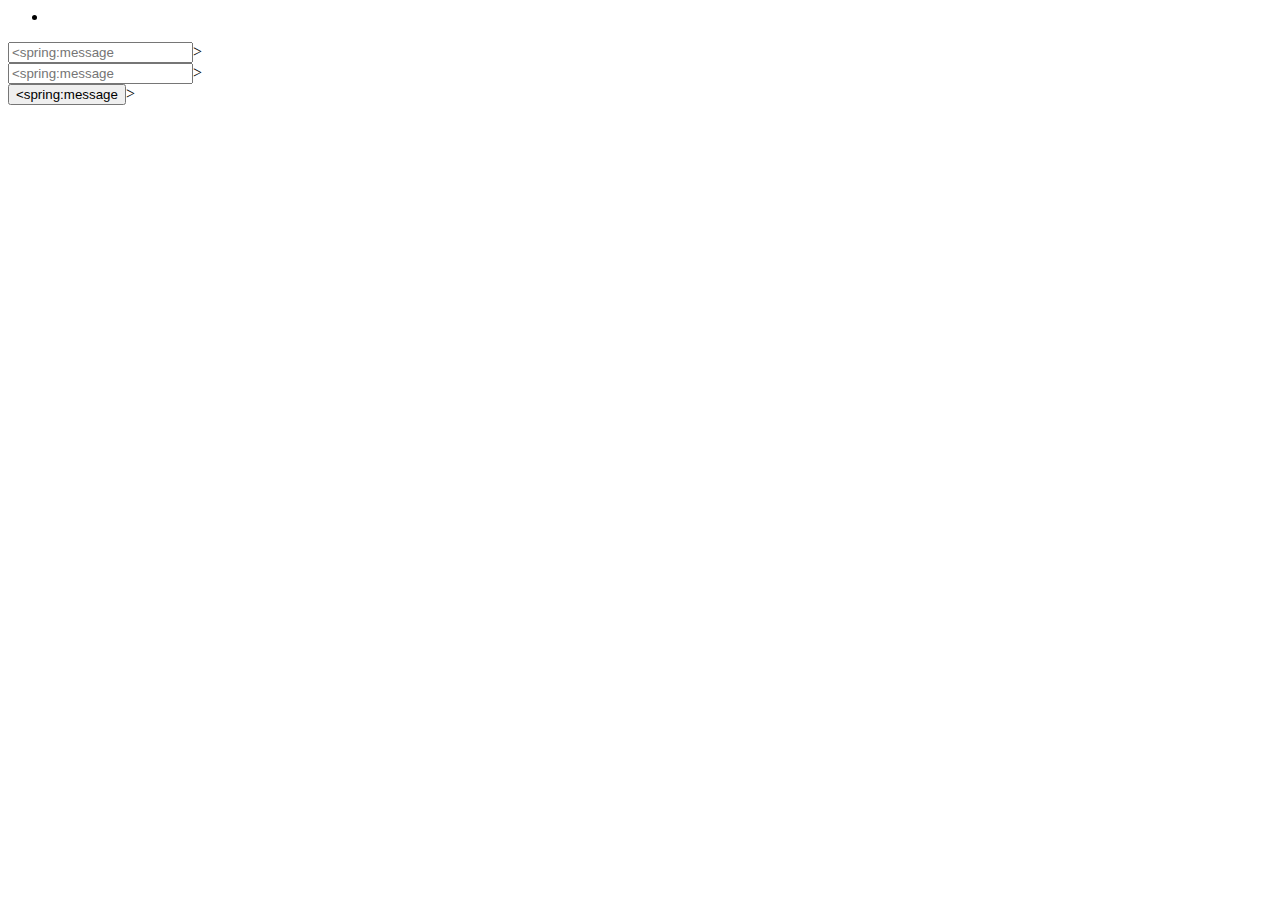
<file: src/main/resources/templates/login.html>
<html xmlns="http://www.w3.org/1999/xhtml"
      xmlns:th="http://www.thymeleaf.org">
<head>
    <title>Login</title>
    <meta http-equiv="Content-Type" content="text/html; charset=UTF-8">
    <meta name="viewport" content="width=device-width, initial-scale=1.0">
</head>
<body>
<nav class="navbar navbar-dark bg-dark navbar-expand-lg">
    <div class="navbar-header">
        <a class="navbar-brand" th:href="@{/}" th:text="#{site.title}"></a>
    </div>
    <div class="navbar-collapse">
        <ul class="navbar-nav mr-auto">
            <li class="nav-item"><a class="nav-link" href="${pageContext.servletContext.contextPath}/registration"><spring:message code="login.button.registration"/></a></li>
        </ul>
    </div>
</nav>
<div class="container">
    <form th:action="@{/login}" method="post">
        <div class="form-group">
            <input class="form-control" type="text" name="username" required placeholder=<spring:message code="login.field.login"/>>
        </div>
        <div class="form-group">
            <input class="form-control" type="password" name="password" required placeholder=<spring:message code="login.field.password"/>>
        </div>
        <div class="form-group text-center">
            <input class="btn btn-primary" type="submit" value=<spring:message code="login.button.signin"/>>
        </div>
    </form>
</div>
</body>
</html>
</file>
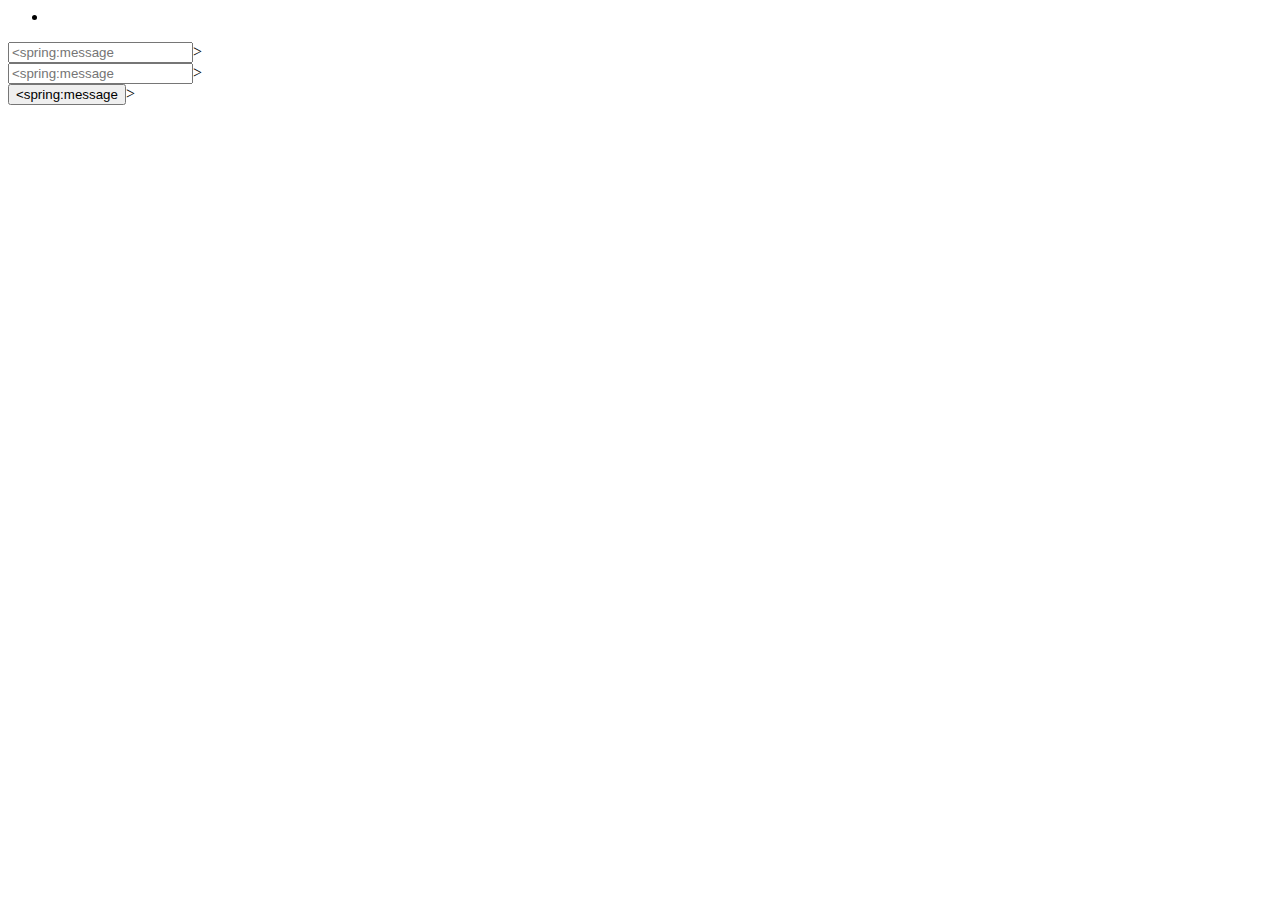
<file: src/main/resources/templates/registration.html>
<html xmlns="http://www.w3.org/1999/xhtml"
      xmlns:th="http://www.thymeleaf.org">
<head>
    <title>Registration</title>
    <meta http-equiv="Content-Type" content="text/html; charset=UTF-8">
    <meta name="viewport" content="width=device-width, initial-scale=1.0">
</head>
<body>
<nav class="navbar navbar-dark bg-dark navbar-expand-lg">
    <div class="navbar-header">
        <a class="navbar-brand" th:href="@{/}" th:text="#{site.title}"> </a>
    </div>
    <div class="navbar-collapse">
        <ul class="navbar-nav mr-auto">
            <li class="nav-item"><a class="nav-link" th:href="@{/login}" th:text="#{registration.button.signin}"></a></li>
        </ul>
    </div>
</nav>
<div class="container">
    <form id="reg" th:action="@{/registration}" method="post">
        <div class="form-group">
            <input class="form-control" type="text" name="login" required placeholder=<spring:message code="registration.field.login"/>>
        </div>
        <div class="form-group">
            <input class="form-control" type="text" name="pass" required placeholder=<spring:message code="registration.field.password"/>>
        </div>
        <div class="form-group text-center">
            <input class="btn btn-primary center-block" type="submit" value=<spring:message code="registration.button.signup"/>>
        </div>
    </form>
</div>
</body>
</html>
</file>
